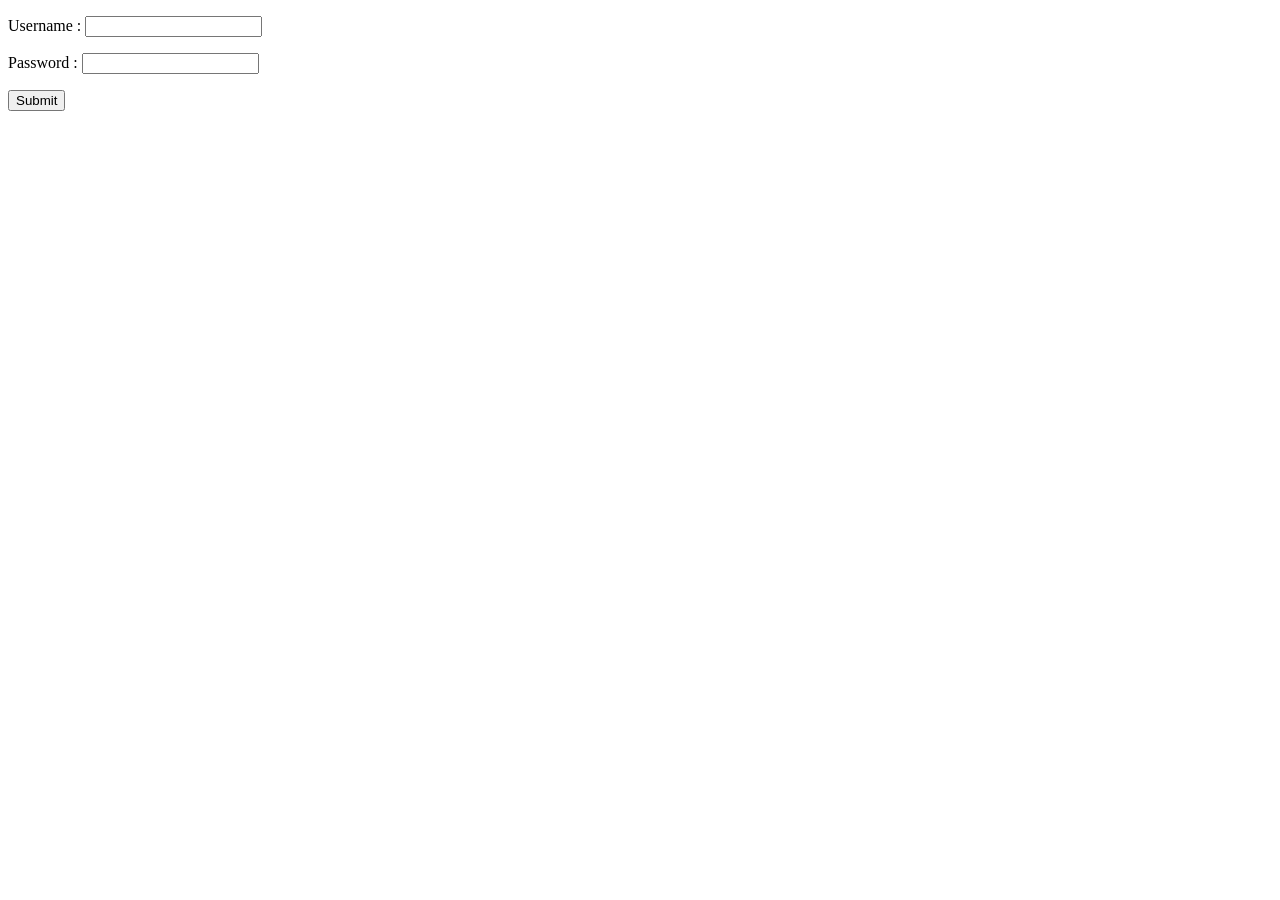
<file: phpScripts/TP_access with password/index.html>
<!DOCtYPE html>
<html>
    <head>
        <meta charset="utf-8">
        <title>Accueil</title>
    </head>
    <body>
        <form action="password.php" method="POST">
            <p><label>Username : <input type="text" name="username"></label></p>
            <p><label>Password : <input type="password" name="password"></label></p>
            <p><input type="submit"></p>
        </form>
    </body> 
</html>
</file>
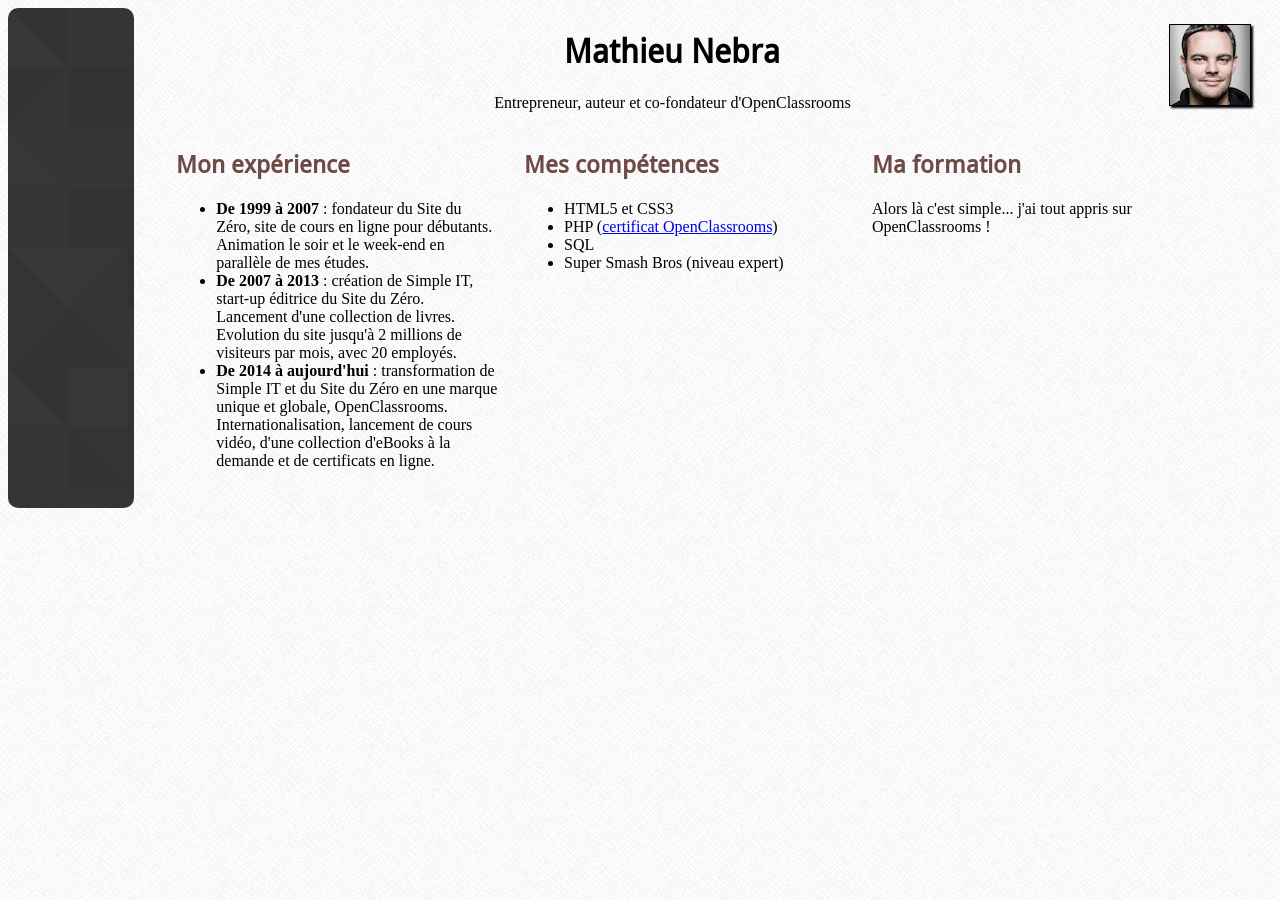
<file: phpScripts/include test/activite_partie3/mathieu_nebra.html>
<!DOCTYPE html>
<html>
    <head>
        <meta charset="utf-8" />
        <title>Mathieu Nebra</title>
        <link rel="stylesheet" href="style.css" />
    </head>

    <body>
        <div id="liseret"></div>

        <div id="contenu">
            <p><a href="photo.jpg"><img src="photo_mini.jpg" alt="Photo d'identité Mathieu Nebra" /></a></p>
            
            <h1>Mathieu Nebra</h1>
            <p>Entrepreneur, auteur et co-fondateur d'OpenClassrooms</p>

            

            <section>
                <h2>Mon expérience</h2>

                <ul>
                    <li><strong>De 1999 à 2007</strong> : fondateur du Site du Zéro, site de cours en ligne pour débutants. Animation le soir et le week-end en parallèle de mes études.</li>
                    <li><strong>De 2007 à 2013</strong> : création de Simple IT, start-up éditrice du Site du Zéro. Lancement d'une collection de livres. Evolution du site jusqu'à 2 millions de visiteurs par mois, avec 20 employés.</li>
                    <li><strong>De 2014 à aujourd'hui</strong> : transformation de Simple IT et du Site du Zéro en une marque unique et globale, OpenClassrooms. Internationalisation, lancement de cours vidéo, d'une collection d'eBooks à la demande et de certificats en ligne.</li>
                </ul>
            </section>


            <section>
                <h2>Mes compétences</h2>

                <ul>
                    <li>HTML5 et CSS3</li>
                    <li>PHP (<a href="http://certifications.openclassrooms.com/OC-133423525">certificat OpenClassrooms</a>)</li>
                    <li>SQL</li>
                    <li>Super Smash Bros (niveau expert)</li>
                </ul>
            </section>

            <section>
                <h2>Ma formation</h2>

                <p>Alors là c'est simple... j'ai tout appris sur OpenClassrooms !</p>
            </section>
        </div>
    </body>
</html>
</file>
<file: phpScripts/include test/activite_partie3/style.css>
@font-face 
{
    font-family: 'droid_sansregular';
    src: url('DroidSans-webfont.eot');
    src: url('DroidSans-webfont.eot?#iefix') format('embedded-opentype'),
         url('DroidSans-webfont.woff') format('woff'),
         url('DroidSans-webfont.ttf') format('truetype'),
         url('DroidSans-webfont.svg#droid_sansregular') format('svg');
    font-weight: normal;
    font-style: normal;

}

body
{
    background-image: url('greyzz.png');
}

h1, h2
{
    font-family: 'droid_sansregular', 'Arial', sans-serif;
}

h1, h1 + p
{
    text-align: center;
}

img
{
    float: right;
    border: 1px solid black;
    box-shadow: 2px 2px 2px black;
}

h2
{
    color: #6E4A46;
}

section
{
    display: inline-block;
    vertical-align: top;
    width: 30%;
    margin-right: 2%;
}

#liseret, #contenu
{
    display: inline-block;
    vertical-align: top;
}

#liseret
{   
    width: 10%;
    margin-right: 3%;
    height: 500px;
    background-image: url('lodyas.png');
    border-radius: 10px;
}

#contenu
{
    width: 85%;
}
</file>
